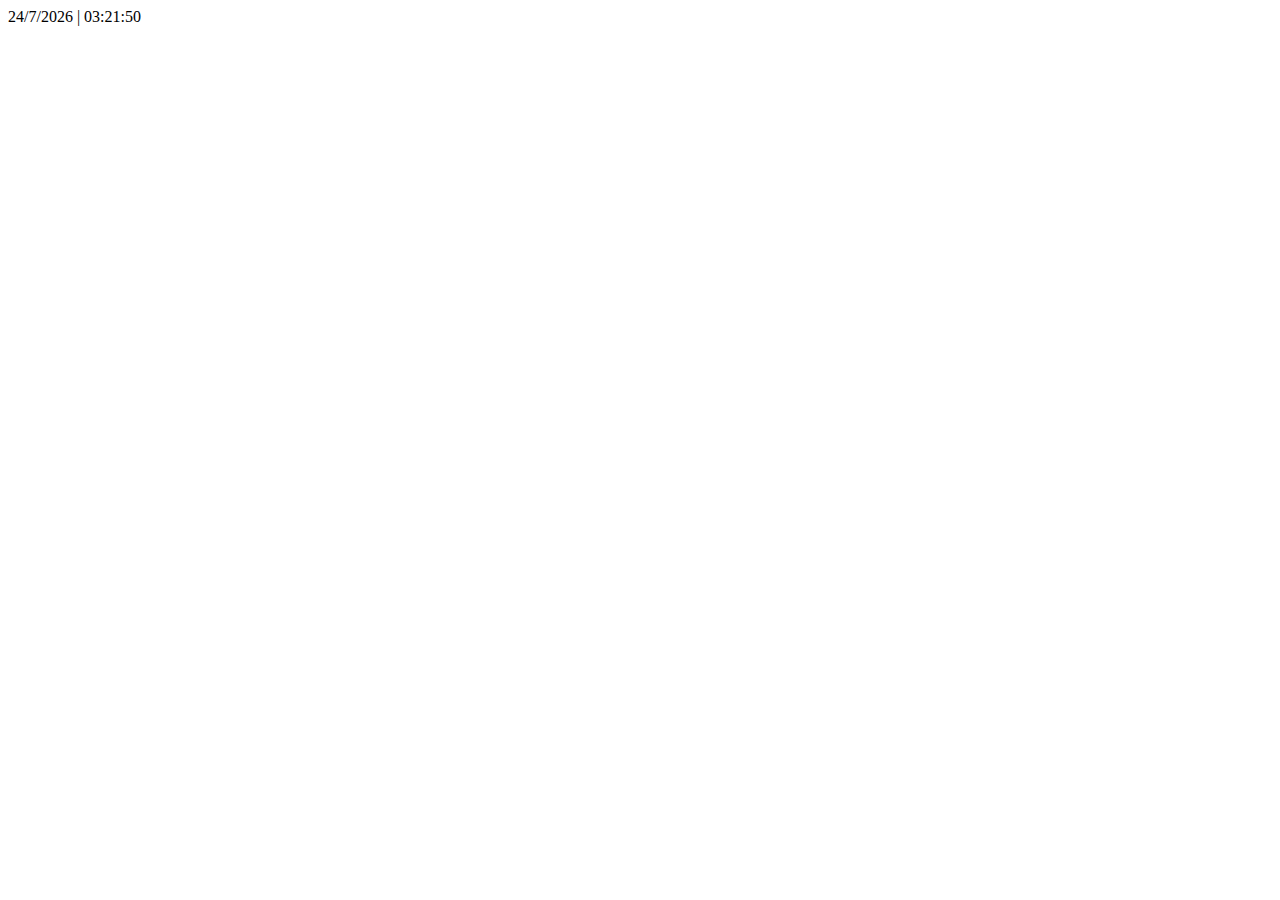
<file: Projekt1/index.html>
<!DOCTYPE html>
<html lang="en">
<head>
    <meta charset="UTF-8">
    <meta http-equiv="X-UA-Compatible" content="IE=edge">
    <meta name="viewport" content="width=device-width, initial-scale=1.0">
    <title>Document</title>

    <script type="text/javascript" src="zegar.js">
        
    </script>
</head>
<body onload="odliczanie();">
    <div id="zegar"></div>
    

</body>
</html>
</file>
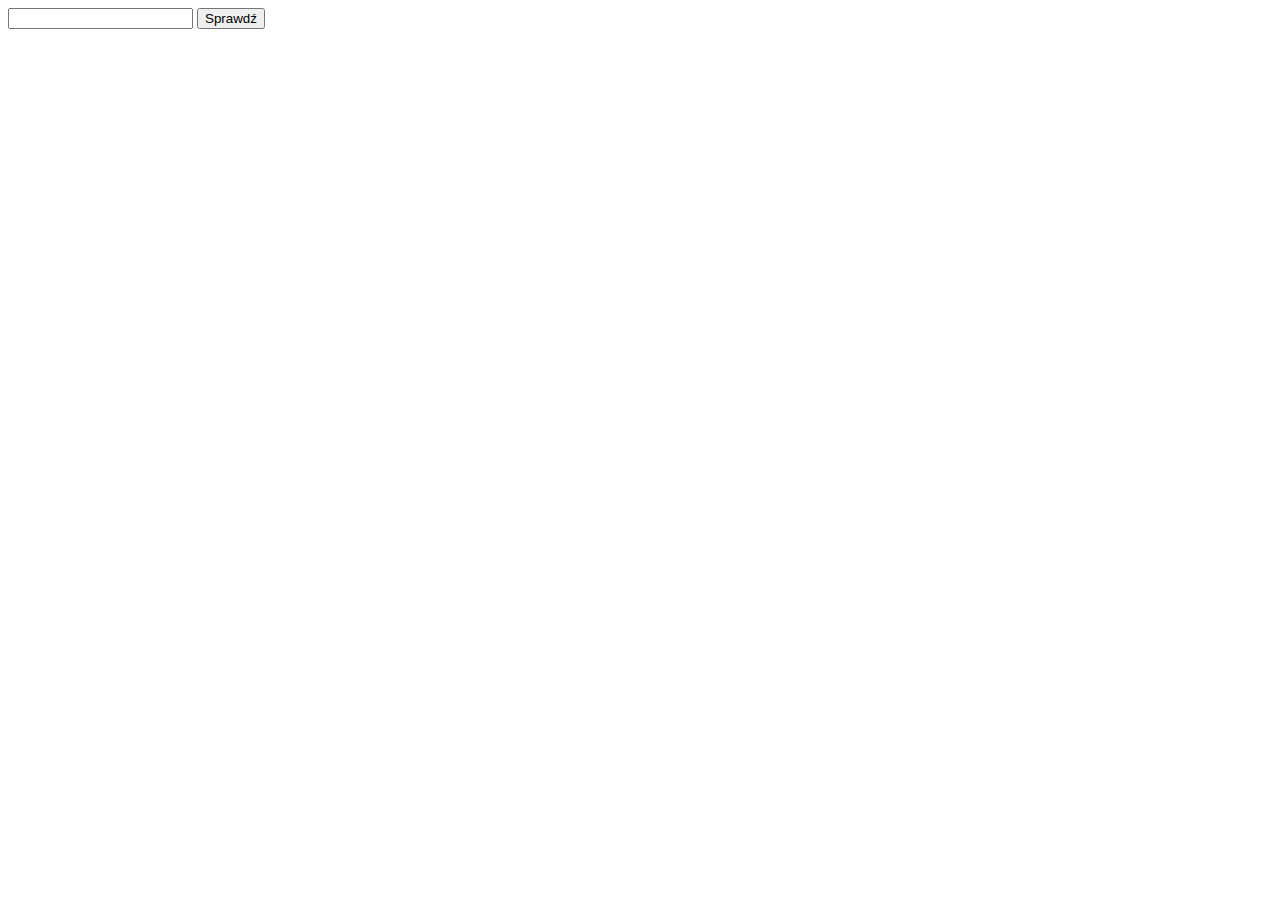
<file: Projekt2/index.html>
<!DOCTYPE html>
<html lang="pl">
<head>
    <meta charset="UTF-8">
    <meta http-equiv="X-UA-Compatible" content="IE=edge">
    <meta name="viewport" content="width=device-width, initial-scale=1.0">
    <title>Document</title>
</head>

<meta charset="utf-8"/>

<script type="text/javascript">

    function sprawdz()
    {
        var liczba = document.getElementById("pole").value;
        
        if(liczba>0) document.getElementById("wynik").innerHTML="dodatnia";
        else if (liczba<0) document.getElementById("wynik").innerHTML="ujemna";
        else if (liczba==0) document.getElementById("wynik").innerHTML="zero";
        else document.getElementById("wynik").innerHTML="to nie jest liczba";

    }

</script>

<body>
    
    <input type="text" id="pole"/>
    <input type="submit" value="Sprawdź" onclick="sprawdz()"/>

    <div id="wynik">

    </div>
    
</body>
</html>
</file>
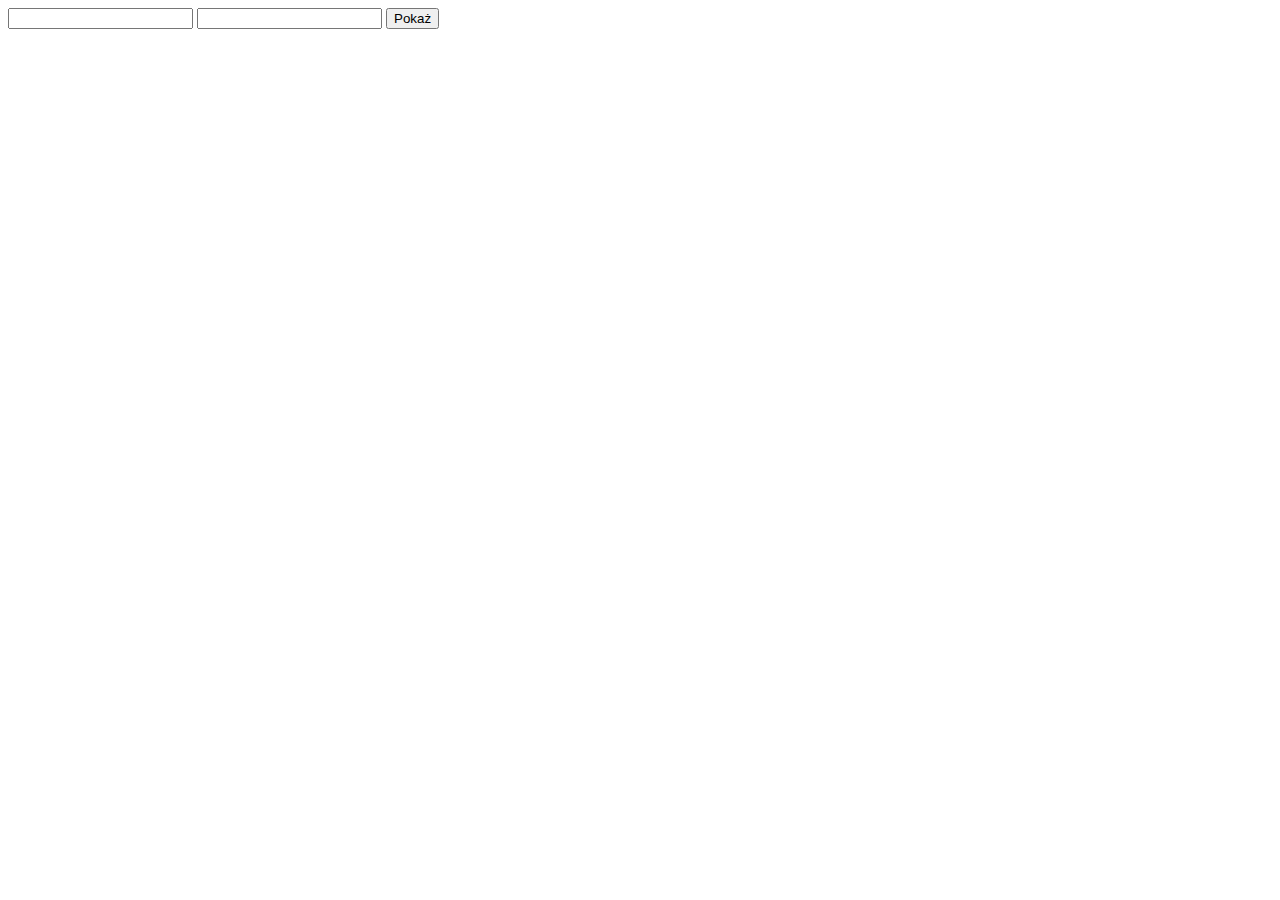
<file: Projekt3/index.html>
<!DOCTYPE html>
<html lang="en">
<head>
    <meta charset="UTF-8">
    <meta http-equiv="X-UA-Compatible" content="IE=edge">
    <meta name="viewport" content="width=device-width, initial-scale=1.0">
    <title>Document</title>
</head>

<meta charset="utf-8"/>

<script type="text/javascript">
    
function wypisz()
{
    var liczba1 = document.getElementById("pole1").value;
    var liczba2 = document.getElementById("pole2").value;
    var napis = "";
    for(i=liczba1; i<=liczba2; i++)
    {
    napis = napis + i + " ";
    }
    document.getElementById("wynik").innerHTML = napis;
}
</script>

<body>
    
<input type="number" id="pole1"/>
<input type="number" id="pole2"/>
<input type="submit" value="Pokaż" onclick="wypisz()"/>

<div id="wynik"></div>

</body>
</html>
</file>
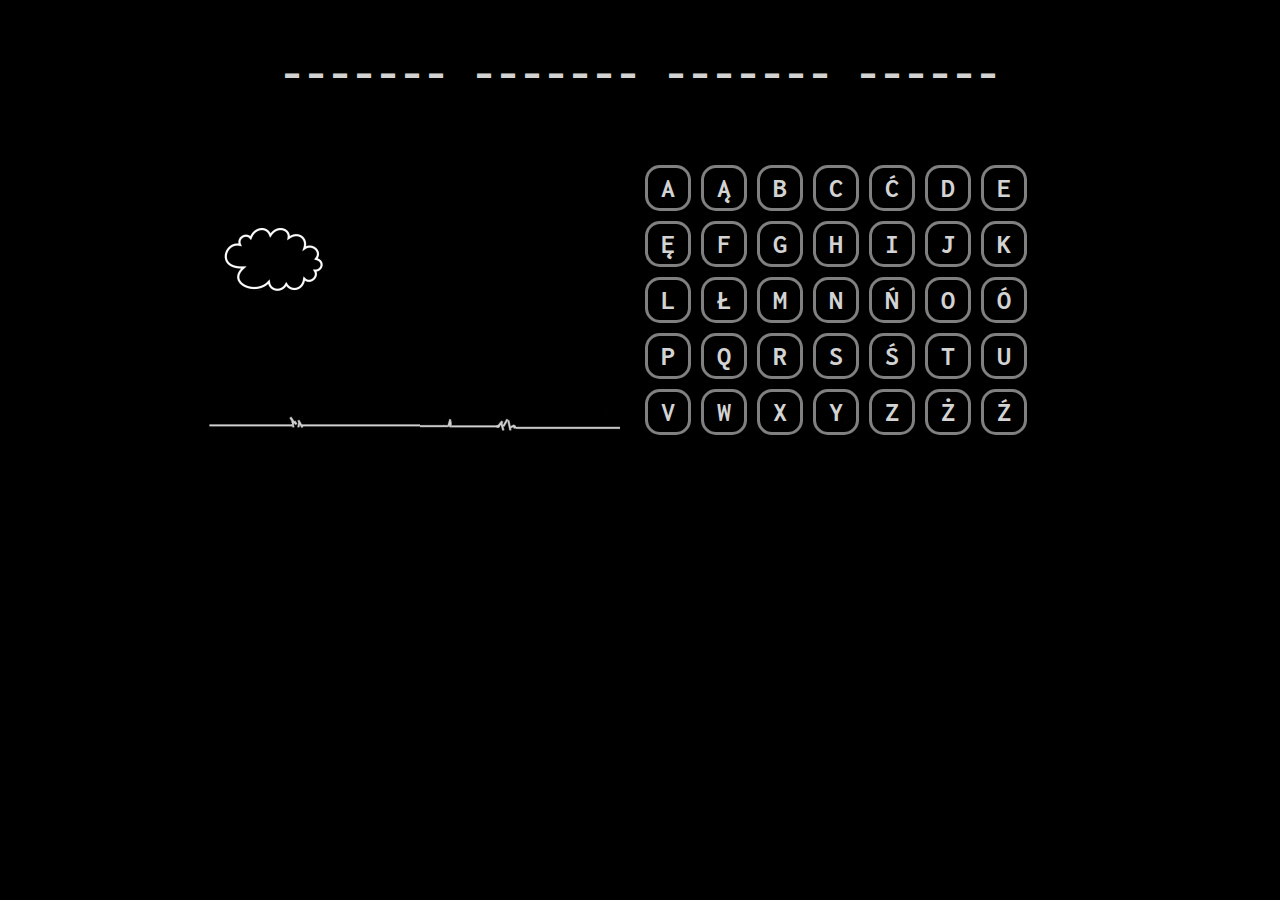
<file: Projekt5/szubienica.html>
<!DOCTYPE HTML>
<html lang="pl">
<head>
	<meta charset="utf-8" />
	<title>Szubienica</title>

	<link href='https://fonts.googleapis.com/css?family=Inconsolata:400,700&subset=latin,latin-ext' rel='stylesheet' type='text/css'>
	<link rel="stylesheet" href="style.css" type="text/css" />
	<script src="szubienica.js"></script>

</head>
<body>

	<div id="pojemnik">
		<div id="plansza"></div>
		<div id="szubienica">
			<img src="img/s0.jpg" alt="" />
		</div>
		<div id="alfabet"></div>
		<div style="clear:both;"></div>
	</div>

</body>
</html>
</file>
<file: Projekt5/style.css>
body
{
	background-color: #000000;
	color: lightgray;
	font-size: 28px;
	font-family: 'Inconsolata';
	font-weight: 700;
    -webkit-touch-callout: none;
    -webkit-user-select: none;
    -khtml-user-select: none;
    -moz-user-select: none;
    -ms-user-select: none;
    user-select: none;

}

#pojemnik
{
	width:900px;
	margin-left:auto;
	margin-right:auto;
}

#plansza
{
	width: 900px;
	margin-top: 50px;
	margin-bottom: 50px;
	text-align: center;
	font-size: 48px;
	min-height: 60px;
}

#szubienica
{
	float: left; 
	width: 450px;
	text-align: center;
	min-height: 280px;
}

#alfabet
{
	float: left; 
	width: 450px;
	text-align: center;
	min-height: 280px;
}

.litera
{
	width: 30px;
	height: 30px;
	text-align:center;
	padding: 5px;
	margin: 5px;
	border: 3px solid gray;
	float: left;
	cursor: pointer;
	border-radius: 15px;
}

.litera:hover
{
	background-color: #222222;
	color: white;
	border: 3px solid white;
}

.reset
{
	color:green;
	cursor: pointer;
	font-size: 48px;
}

.reset:hover
{
	color:white;
}
</file>
